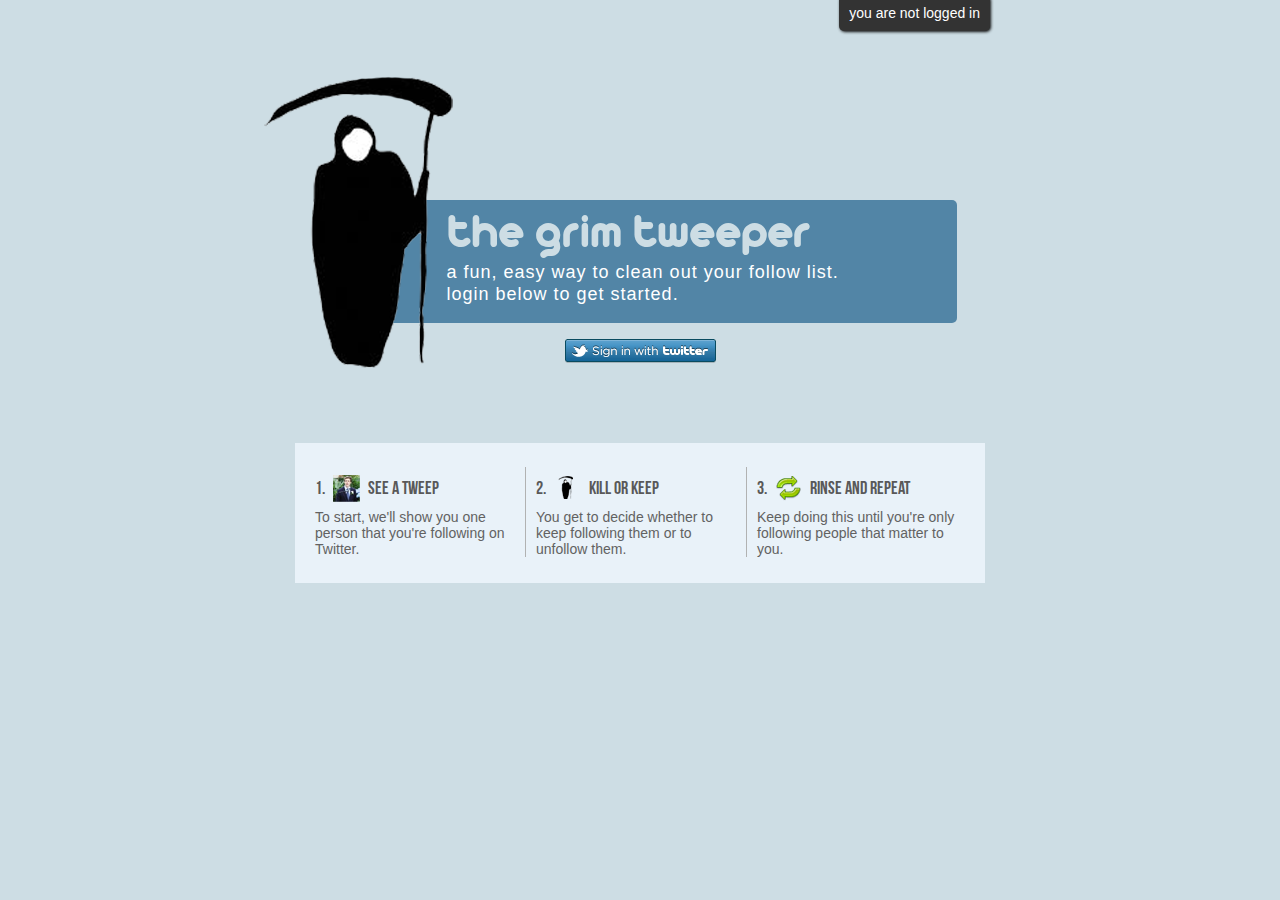
<file: twitter-test/grim/index.html>
<html>
	<head>
		<link rel="stylesheet" type="text/css" href="style/style.css">
	</head>                                                         
	<body>
		<div class="wrapper">
	    <div class="login-bar">
			you are not logged in
		</div>              
		</div>
    	<div class="mid-box">
	 	
			<div class="right">
				<div class="header">the grim tweeper</div>  
				<div class="sub">a fun, easy way to clean out your follow list. <BR>
				login below to get started.</div>
			</div> 
			<div class="reaper">
					<img src="images/reaper.png">
			 </div>
   		</div> 

		<center>
			<br>
			<img src="images/sign-in-with-twitter.png"/>
		</center> 
		
		<div class="description">
			<ol>
				<li class="step-one"><div id="steps">1. <img src="images/tweep.png" class="lower"> SEE A TWEEP</div>To start, we'll show you one person 
				that you're following on Twitter.</li>
				<li class="step-two"><div id="steps">2. <img src="images/reaper-small.png" class="lower"> KILL OR KEEP</div>You get to decide 
				whether to keep following 
				them or to unfollow them.</li>
				<li class="step-three"><div id="steps">3. <img src="images/repeat.png" class="lower"> RINSE AND REPEAT</div>Keep doing this until
				you're only following
				people that matter to you.</li>
			</ol>
		</div>
		 
		
    </body>
</html>
</file>
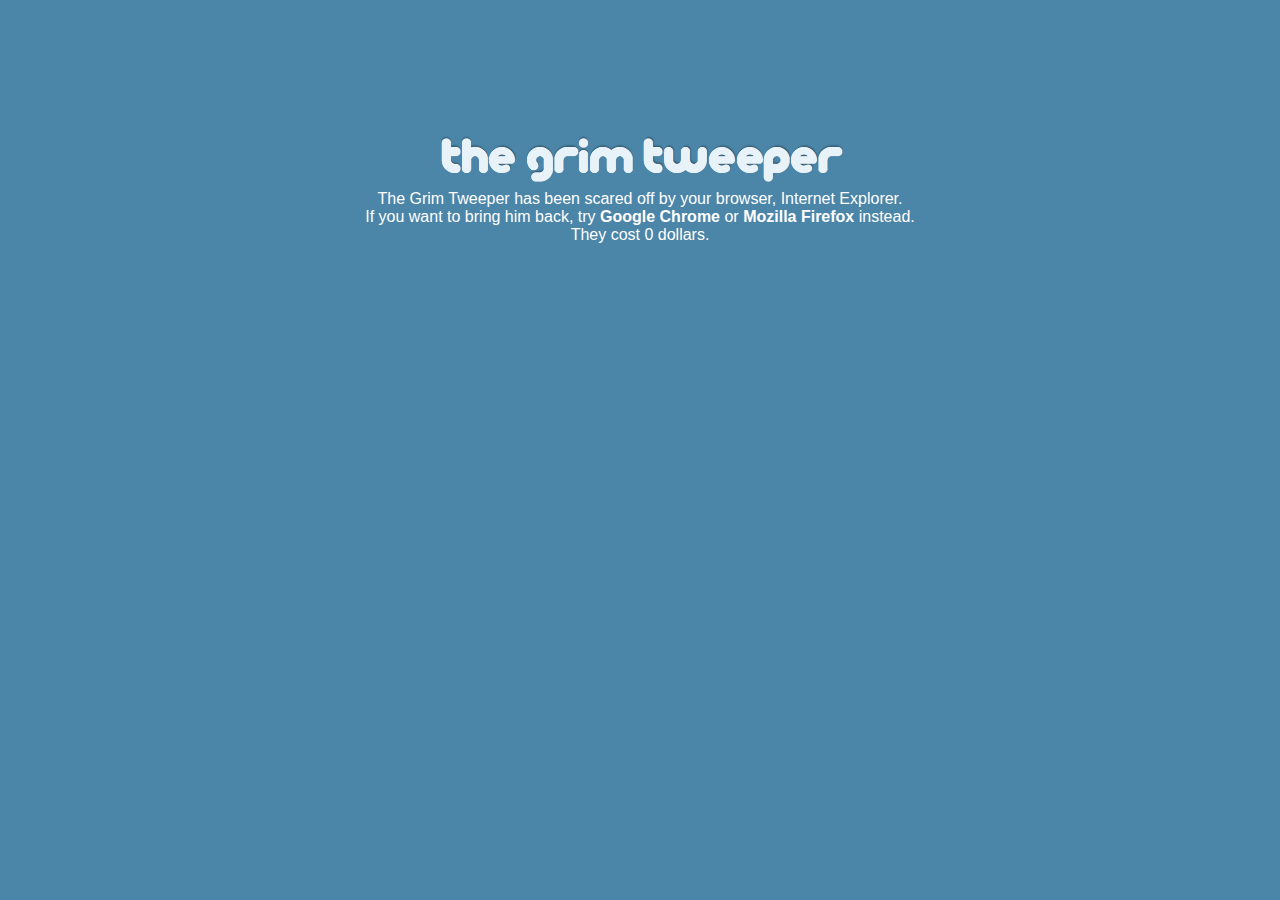
<file: ie.html>
<!DOCTYPE html>

<html>
<head>
    <title>The Grim Tweeper is afraid of Internet Explorer</title>
    
    <style type = text/css>
    body{
        background: #4b85a7;
        font-family: lucida grande, helvetica, sans-serif;
        text-align: center;
        margin-top: 10%;
        color: white;
    }
    
    a{
        color: inherit;
        font-weight: 800;
        text-decoration: none;
    }
    
    a:hover{
        text-decoration: underline;
    }
    
    
    </style>
    
</head>

<body>
    
    <img src = "logo.png" /><br />

The Grim Tweeper has been scared off by your browser, Internet Explorer.<br />
If you want to bring him back, try <a href = http://www.google.com/chrome>Google Chrome</a> or <a href = http://www.mozilla.com/en-US/firefox/fx/>Mozilla Firefox</a> instead. <br />
They cost 0 dollars.


</body>
</html>
</file>
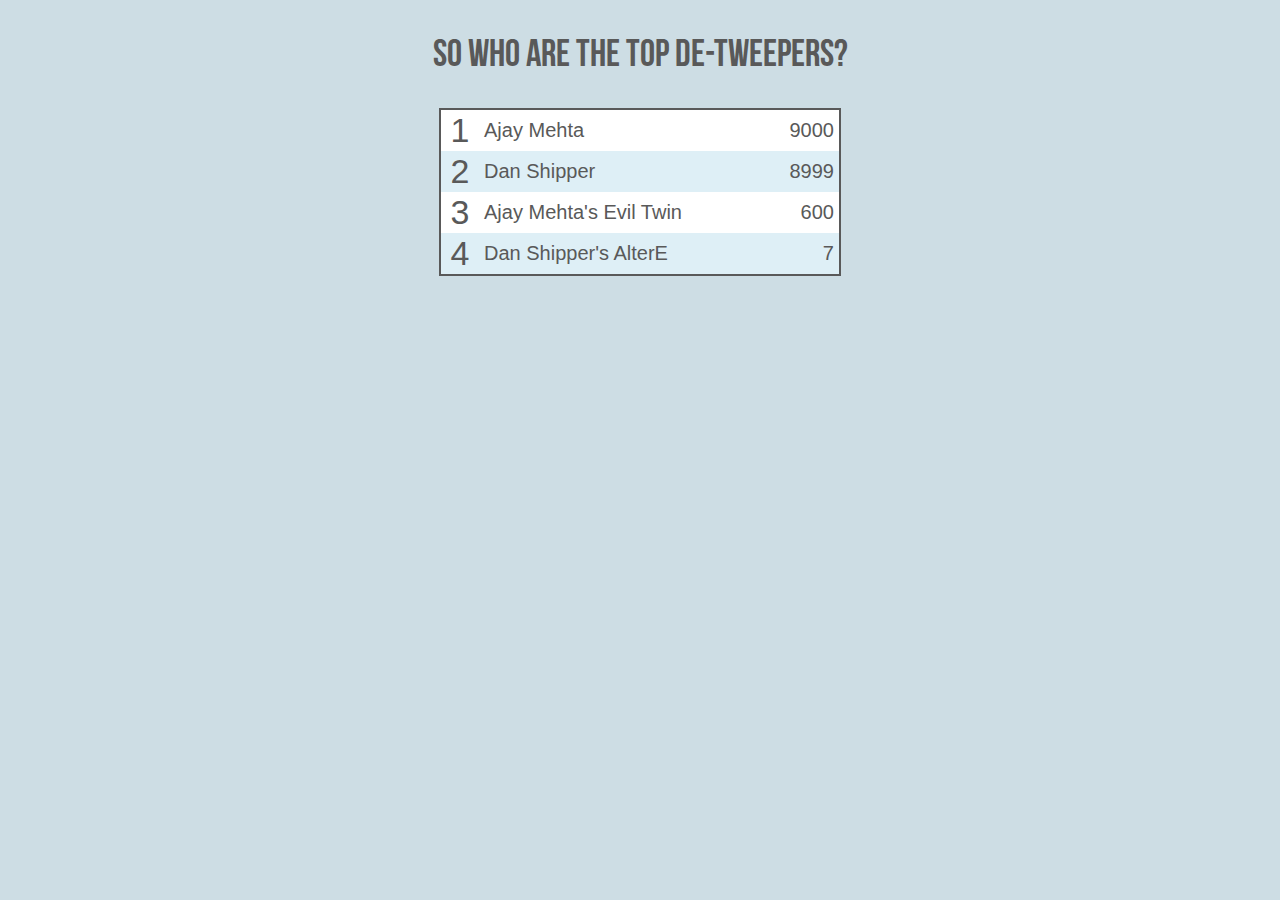
<file: twitter-test/design_mockups/leaderboard.html>
<!DOCTYPE html>

<html>
<head>
    <link rel="stylesheet" type="text/css" href="leaderboard.css">
    <title>Top Grim Tweeps</title>
</head>

<body>
    
    <h2>So who are the Top De-tweepers?</h2>
    
    <table id = "leaderboard">
  <tr class = "odd">
    <td class = "numeral">1</td>
    <!--<td><img src = "http://a0.twimg.com/profile_images/1144137504/Screen_shot_2010-10-13_at_4.46.50_PM.png" height = "36px"</td>
    --><td class = "name">Ajay Mehta</td>
    <td class = "score">9000</td>
  </tr>
  <tr class = "even">
    <td class = "numeral">2</td>
    <!--<td><img src = "http://a3.twimg.com/profile_images/1239798662/filephoto-small.jpg" height = "36px"</td>
    --><td class = "name">Dan Shipper</td>
    <td class = "score">8999</td>
  </tr>
    <tr class = "odd">
    <td class = "numeral">3</td>
    <!--<td><img src = "http://a0.twimg.com/profile_images/1144137504/Screen_shot_2010-10-13_at_4.46.50_PM.png" height = "36px"</td>
    --><td class = "name">Ajay Mehta's Evil Twin</td>
    <td class = "score">600</td>
  </tr>
    <tr class = "even">
    <td class = "numeral">4</td>
    <!--<td><img src = "http://a3.twimg.com/profile_images/1239798662/filephoto-small.jpg" height = "36px"</td>
    --><td class = "name">Dan Shipper's AlterE</td>
    <td class = "score">7</td>
  </tr>
</table>



</body>
</html>
</file>
<file: twitter-test/design_mockups/leaderboard.css>
@font-face {
    font-family: Bebas;
    src: url('style/BebasNeue.otf');
}

html, body{
    margin: 0;
    padding: 0;
    font-family: lucida grande, helvetica, arial, sans-serif;
    text-align: center;
    background-color: #cddde4;
    color: #595959;
}

h2{
    font-family: bebas;
    font-weight: normal;
    font-size: 38px;
}



#leaderboard{
    margin: 0 auto;
    border: solid #595959 2px;
    border-spacing: 0;
    font-size: 20px;
    background: #deeff6;
    max-width: 670px;
}


/*define columns*/

.name{

    padding-left: 5px;
    text-align: left;
}

.numeral{
    font-size: 34px;
    width: 36px;
    text-align: center;
}

.score{
    width: 150px;
    text-align: right;
    padding-right: 5px;
}

/*define rows*/

.odd{
    background-color: white;
}

.even{
    /*color: #474747;*/
    
}
</file>
<file: twitter-test/grim/style/style.css>
/*
CSS stylesheet for Tasteplug
Dan Shipper
Wesley Zhao
Ajay Mehta  
2011
*/

/* reset body */

body {
  margin: 0;
  padding: 0;
  border: 0;
  background-color: #cddde4; 
}
     
@font-face {
    font-family: Arista;
    src: url('Arista.ttf');
}   

@font-face{
	font-family: Bebas;
	src: url("BebasNeue.otf");
}


/* main things */ 

html {
    font-family: Helvetica;
    font-style:normal;
    font-variant:normal;
    font-weight:normal;
    font-size: 14px;
}

img{
	border: 0;	
}
a {
	outline: none;
	color: #094186;
  	text-decoration: none;	
}

a:hover {
	text-decoration:underline;
}

a img{
	border: none;	
}   
  
.mid-box{
	background-color: #5285a6;
	-moz-border-radius: 5px;
	border-radius: 5px;  
	width: 633px;
	height: 123px;
	margin: auto; 
	margin-top: 200px;
	
}     

.right{
	font-size: 20px;            
	float: right;
	width: 510px;
	color:white;       
}                  

.header{ 
   font-family: "Arista";      
   font-size: 50px;
   font-style: normal;
   font-weight: 400; 
   color: #cddde4;
}  

.reaper{
	position: relative;
	bottom: 230px;  
	left: -60px; 
	z-index: 5;
}   

.twitter{
	position: relative;
	bottom: 330px;
} 

.outside-box{
	background-color: white;
	width: 900px; 
	height: 200px;
	margin: auto; 
	margin-top: 150px;   
	padding-top: 50px;
}

.bottom-band{
	width: 100%;
	height: 100px;
	background-color: #172749;
} 

.head{       
	padding-top: 10px; 
	padding-bottom: 10px;
	width: 430px;
	margin: auto;
	font: 30px "Rockwell";
	color: white;
}  

.description{
	width: 670px;
	height: 120px;
	background-color: #e9f2f9;      
	margin: auto;
	margin-top: 80px;  
	padding: 10px;
}    

.sub{
	font: 18px Helvetica;
	letter-spacing: 1px;
	line-height: 22px;       
}     

ol{                 
	display: block; 
	float: left;   
	padding: 0px;
}                      

li{
	display: block;
	float: left; 
	font: 14px Helvetica;
	color: #626262;         
} 

.lower{
	position: relative;
	top: 8px; 
	padding-left: 5px;
	padding-right: 5px;
}

.step-one{
	width: 210px;
	border-right: 1px solid #b1b2b2;  
	padding-left: 10px;
}   
.step-two{
	width: 210px;
	border-right: 1px solid #b1b2b2;    
	padding-left: 10px;
}   
.step-three{
	width: 210px;  
	padding-left: 10px;    
} 

#steps{
	font-family: "Bebas";
	font-size: 18px;          
	color: #595959;
	padding-bottom: 10px;
}   

.login-bar{
	float: right;
    margin-top: -205px;
    color: white;
    background-color: #333333;
    padding: 10px;
    -moz-border-radius: 5px;
    -moz-box-shadow: 1px 1px 3px #111111;
    border-radius: 5px;
    box-shadow: 1px 1px 3px #111111; 
} 

.wrapper{
	width: 700px;
	margin: auto;
}
</file>
